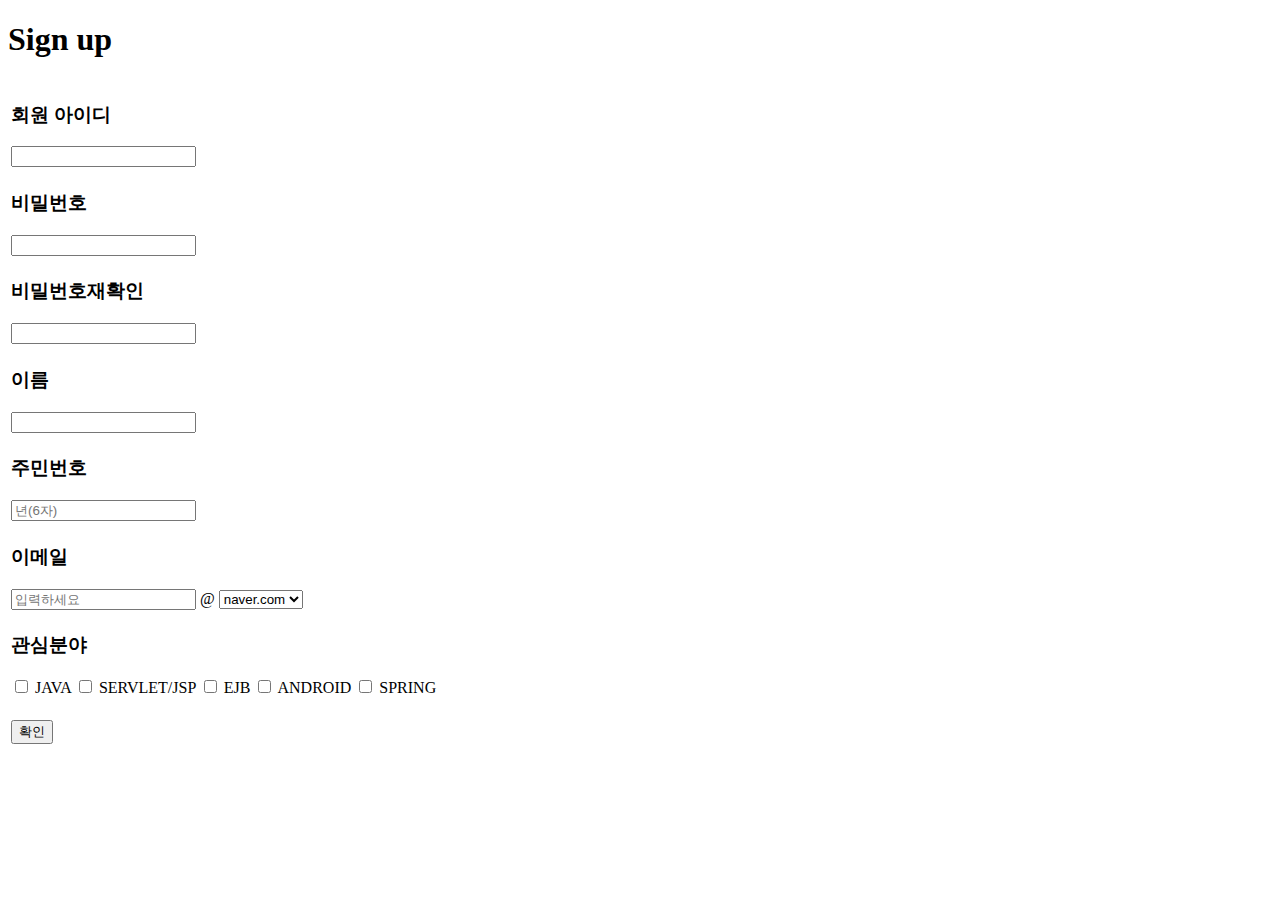
<file: jv300/src/main/webapp/mod005/add_user.html>
<!DOCTYPE html>
<html>
<head>
<meta charset="UTF-8">
<title>Sign up</title>
</head>
<body>
	<form action="hello.do" method="post">
		<div id="header">
     		<h1>Sign up</h1>
   		</div>
    <table class="table_a">
        <tr>
          <td>
            <h3>
              <label for="userId">회원 아이디</label>
            </h3>
            <input type="text" required class="big">
          </td>
        </tr>
        <tr>
          <td>
            <h3>
              <label for="passwd">비밀번호</label>
            </h3>
            <input type="password" required class="big">
          </td>
        </tr>
        <tr>
          <td>
            <h3>
              <label for="passwd">비밀번호재확인</label>
            </h3>
            <input type="password"  required class="big">
          </td>
        </tr>
        <tr>
          <td>
            <h3>
              <label for="user_name">이름</label>
            </h3>
            <input type="text" class="big">
          </td>
        </tr>
        <tr>
          <td>
            <h3>
              <label for="year">주민번호</label>
            </h3>
            <div class="input-group">
              <input type="text" maxlength="6" placeholder="년(6자)">
            </div>
          </td>
        </tr>
        <tr>
          <td>
            <h3>
              <label for="year">이메일</label>
            </h3>
            <div class="input-group">
              <input type="text" maxlength="20" placeholder="입력하세요"> @
              <select id="email2" name="email2">
                <option value="naver">naver.com</option>
                <option value="gmail">gmail.com</option>
                <option value="daum">daum.net</option>
              </select>
            </div>
          </td>
        </tr>
        <tr>
          <td>
            <h3>
              관심분야
            </h3>
            <input type="checkbox" id="java" name="concern" value="java">
            <label for="java">JAVA</label>
            <input type="checkbox" id="servlet" name="concern" value="servlet">
            <label for="servlet">SERVLET/JSP</label>
            <input type="checkbox" id="ejb" name="concern" value="ejb">
            <label for="ejb">EJB</label>
            <input type="checkbox" id="android" name="concern" value="android">
            <label for="android">ANDROID</label>
            <input type="checkbox" id="spring" name="concern" value="spring">
            <label for="spring">SPRING</label>
          </td>
        </tr>
        <tr>
        	<td>
        		<h3> </h3>
        		<input type="submit" value="확인"/>
        	</td>
        </tr>
      </table>
	</form>
</body>
</html>
</file>
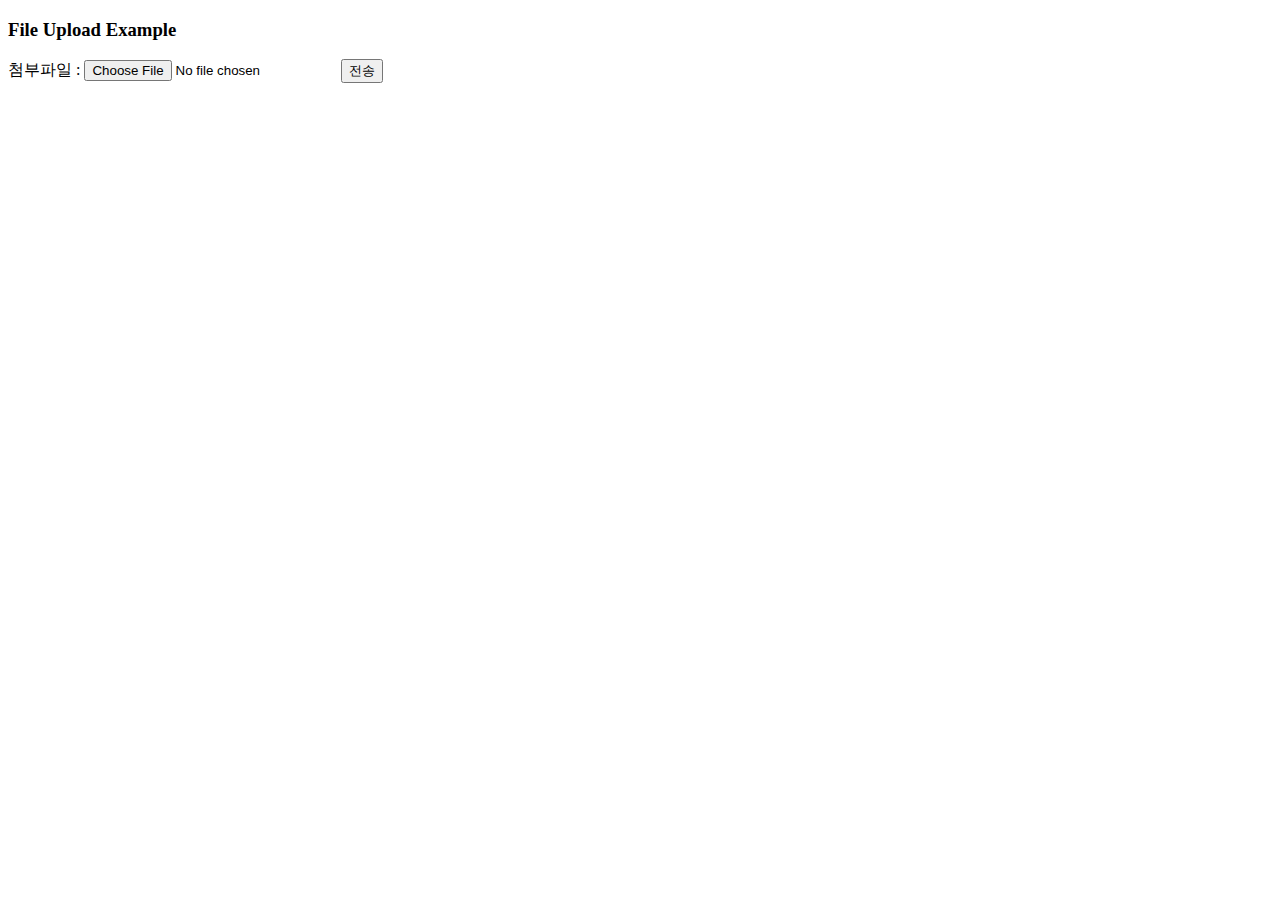
<file: jv300/src/main/webapp/mod005/file_upload.html>
<!DOCTYPE html>
<html>
<head>
<meta charset="UTF-8">
<title>Insert title here</title>
</head>
<body>
<h3>File Upload Example</h3>
<form action="file_upload.do" method="post" enctype="multipart/form-data">
	첨부파일 : <input type="file" name="attachedFile"/>
	<input type="submit" value="전송"/>
</form>
</body>
</html>
</file>
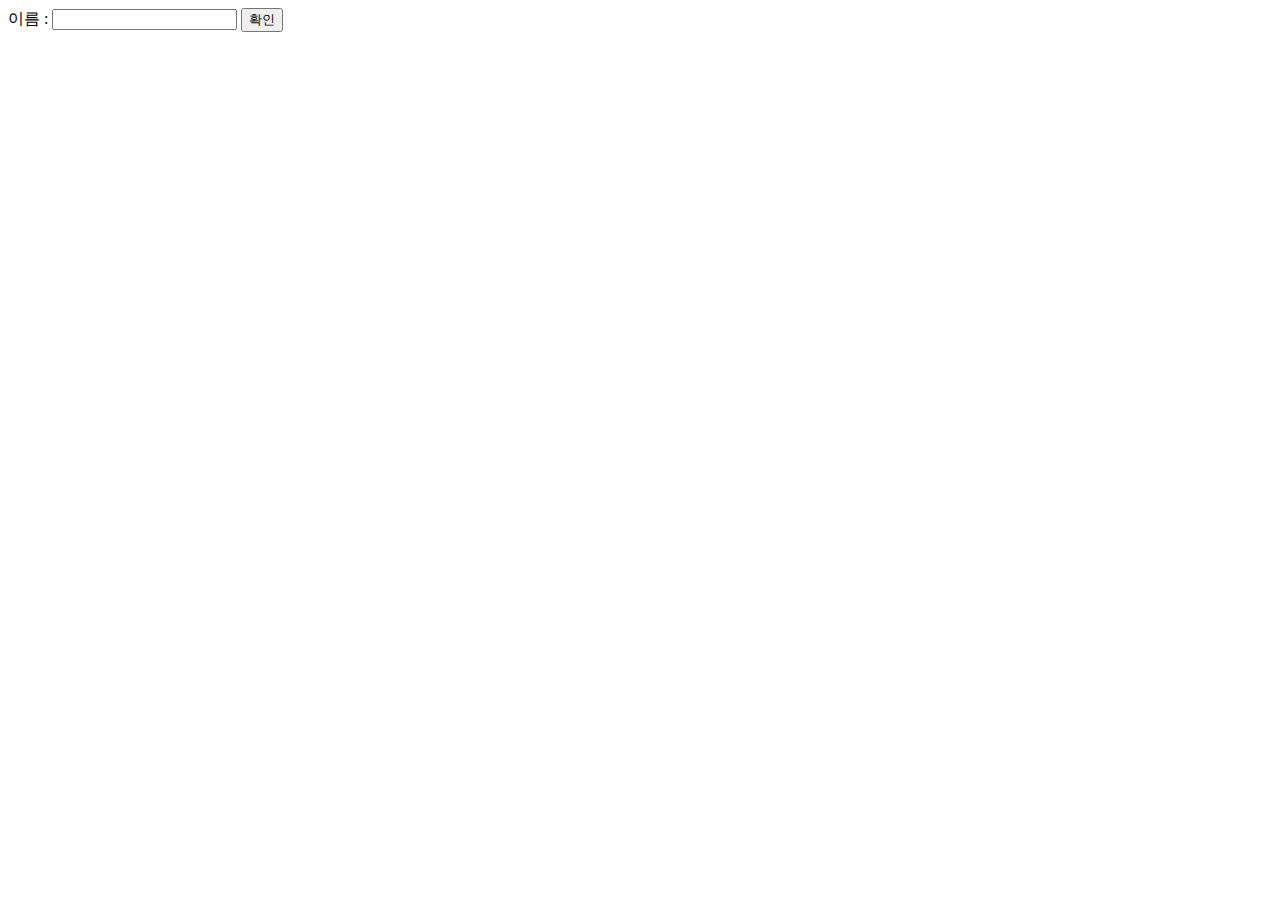
<file: jv300/src/main/webapp/mod005/form.html>
<!DOCTYPE html>
<html>
<head>
<meta charset="UTF-8">
<title>Insert title here</title>
</head>
<body>
<!--
	<url-pattern>/mod005/hello.do</url-pattern>
	지금 여기서 mod004앞에있는 '/' = jv300 을 가리킨다.
	/주소 : 절대주소
	주소 : 상대주소
-->
<form action="hello.do" method="get">
	이름 : <input type="text" name="userName"/>
	<input type="submit" value="확인"/>
</form>
</body>
</html>
</file>
